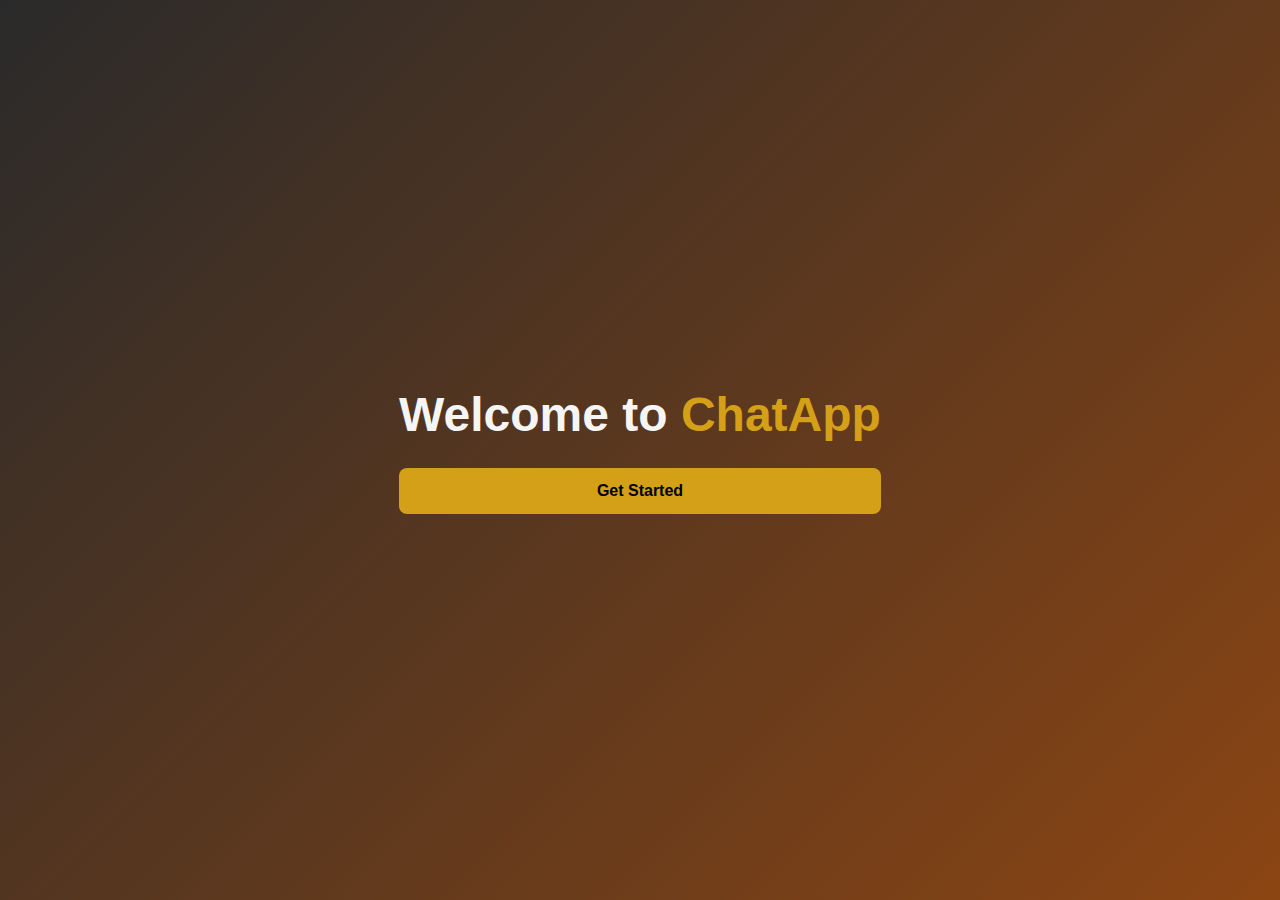
<file: index.html>
<!DOCTYPE html>
<html lang="en">
<head>
    <meta charset="UTF-8">
    <meta name="viewport" content="width=device-width, initial-scale=1.0">
    <title>ChatApp</title>
    <link rel="stylesheet" href="css/style.css">
    <link rel="stylesheet" href="css/animations.css">
</head>
<body class="welcome-page">
    <div class="welcome-container bounce-in">
        <h1>Welcome to <span>ChatApp</span></h1>
        <div class="welcome-buttons">
            <a href="auth.html" class="btn btn-primary">Get Started</a>
        </div>
    </div>
    <script src="js/utils.js"></script>
</body>
</html>
</file>
<file: css/style.css>
:root {
    --primary-color: #d4a017;
    --primary-dark: #b38a14;
    --primary-light: #f0c14b;
    --secondary-color: #8b4513;
    --background-dark: #2a2a2a;
    --background-light: #3a3a3a;
    --text-color: #f5f5f5;
    --text-muted: #aaaaaa;
    --success-color: #4caf50;
    --warning-color: #ff9800;
    --danger-color: #f44336;
    --online-color: #4caf50;
    --offline-color: #f44336;
    --idle-color: #ff9800;
    --dnd-color: #f44336;
    --chat-bg: rgba(0, 0, 0, 0.3);
}

* {
    margin: 0;
    padding: 0;
    box-sizing: border-box;
    font-family: 'Segoe UI', Tahoma, Geneva, Verdana, sans-serif;
}

body {
    background-color: var(--background-dark);
    color: var(--text-color);
    height: 100vh;
}

a {
    text-decoration: none;
    color: inherit;
}

.btn {
    padding: 8px 16px;
    border: none;
    border-radius: 4px;
    cursor: pointer;
    font-weight: 500;
    transition: all 0.2s ease;
}

.btn-primary {
    background-color: var(--primary-color);
    color: #000;
}

.btn-primary:hover {
    background-color: var(--primary-dark);
}

.btn-secondary {
    background-color: var(--background-light);
    color: var(--text-color);
}

.btn-secondary:hover {
    background-color: #4a4a4a;
}

.btn-small {
    padding: 4px 8px;
    font-size: 0.8rem;
}

.btn-warning {
    background-color: var(--warning-color);
    color: #000;
}

.btn-warning:hover {
    background-color: #e68a00;
}

.btn-danger {
    background-color: var(--danger-color);
    color: #fff;
}

.btn-danger:hover {
    background-color: #d32f2f;
}

.icon-btn {
    background: none;
    border: none;
    color: var(--text-color);
    cursor: pointer;
    font-size: 1.2rem;
    padding: 8px;
    border-radius: 50%;
    transition: all 0.2s ease;
}

.icon-btn:hover {
    background-color: rgba(255, 255, 255, 0.1);
}

.form-group {
    margin-bottom: 16px;
}

.form-group label {
    display: block;
    margin-bottom: 4px;
    font-weight: 500;
}

.form-group input,
.form-group textarea,
.form-group select {
    width: 100%;
    padding: 8px;
    border-radius: 4px;
    border: 1px solid #555;
    background-color: #444;
    color: var(--text-color);
}

.form-group textarea {
    min-height: 100px;
    resize: vertical;
}

.search-box {
    display: flex;
    margin-bottom: 16px;
}

.search-box input {
    flex: 1;
    padding: 8px;
    border-radius: 4px 0 0 4px;
    border: 1px solid #555;
    background-color: #444;
    color: var(--text-color);
}

.search-box button {
    border-radius: 0 4px 4px 0;
}

.profile-pic {
    width: 40px;
    height: 40px;
    border-radius: 50%;
    background-color: var(--primary-color);
    display: flex;
    align-items: center;
    justify-content: center;
    color: #000;
    font-weight: bold;
    overflow: hidden;
}

.profile-pic-small {
    width: 32px;
    height: 32px;
    border-radius: 50%;
    background-color: var(--primary-color);
    display: flex;
    align-items: center;
    justify-content: center;
    color: #000;
    font-weight: bold;
    overflow: hidden;
}

.profile-pic-medium {
    width: 60px;
    height: 60px;
    border-radius: 50%;
    background-color: var(--primary-color);
    display: flex;
    align-items: center;
    justify-content: center;
    color: #000;
    font-weight: bold;
    margin: 0 auto 16px;
    overflow: hidden;
}

.profile-pic-large {
    width: 100px;
    height: 100px;
    border-radius: 50%;
    background-color: var(--primary-color);
    display: flex;
    align-items: center;
    justify-content: center;
    color: #000;
    font-weight: bold;
    margin: 0 auto 16px;
    overflow: hidden;
}

.group-pic-medium {
    width: 60px;
    height: 60px;
    border-radius: 8px;
    background-color: var(--secondary-color);
    display: flex;
    align-items: center;
    justify-content: center;
    color: #fff;
    font-weight: bold;
    margin: 0 auto 16px;
    overflow: hidden;
}

.welcome-page {
    display: flex;
    justify-content: center;
    align-items: center;
    height: 100vh;
    background: linear-gradient(135deg, var(--background-dark), var(--secondary-color));
}

.welcome-container {
    text-align: center;
    color: var(--text-color);
    max-width: 600px;
    padding: 32px;
}

.welcome-container h1 {
    font-size: 3rem;
    margin-bottom: 16px;
}

.welcome-container h1 span {
    color: var(--primary-color);
}

.welcome-container p {
    font-size: 1.2rem;
    margin-bottom: 32px;
    color: var(--text-muted);
}

.welcome-buttons {
    display: flex;
    gap: 16px;
    justify-content: center;
}

.auth-page {
    background: url('https://images.unsplash.com/photo-1518655048521-f130df041f66?ixlib=rb-1.2.1&auto=format&fit=crop&w=1350&q=80') no-repeat center center fixed;
    background-size: cover;
    position: relative;
}

.auth-page::before {
    content: '';
    position: absolute;
    top: 0;
    left: 0;
    width: 100%;
    height: 100%;
    background: rgba(0, 0, 0, 0.7);
    backdrop-filter: blur(8px);
}

.auth-form-container {
    background-color: rgba(40, 40, 40, 0.85);
    backdrop-filter: blur(10px);
    border: 1px solid rgba(255, 255, 255, 0.1);
    position: relative;
    z-index: 1;
}

.auth-switch-container {
    background-color: rgba(30, 30, 30, 0.7);
    border-radius: 12px;
    padding: 4px;
    margin-bottom: 30px;
}

.auth-switch {
    flex: 1;
    padding: 12px;
    background: none;
    border: none;
    color: var(--text-muted);
    font-weight: 600;
    cursor: pointer;
    position: relative;
    border-radius: 8px;
    transition: all 0.3s ease;
}

.auth-switch.active {
    color: var(--primary-color);
    background-color: rgba(212, 160, 23, 0.2);
}

.auth-form input {
    background-color: rgba(255, 255, 255, 0.1);
    border: none;
    color: white;
    padding: 14px;
    border-radius: 8px;
    transition: all 0.3s ease;
}

.auth-form input:focus {
    background-color: rgba(255, 255, 255, 0.15);
    box-shadow: 0 0 0 2px var(--primary-color);
}

.show-password {
    background: none;
    border: none;
    color: var(--text-muted);
    position: absolute;
    right: 12px;
    top: 50%;
    transform: translateY(-50%);
    cursor: pointer;
    transition: color 0.2s ease;
}

.show-password:hover {
    color: var(--primary-color);
}

.btn-primary {
    background-color: var(--primary-color);
    color: #000;
    font-weight: 600;
    padding: 14px;
    width: 100%;
    border-radius: 8px;
    margin-top: 10px;
    transition: all 0.3s ease;
}

.btn-primary:hover {
    background-color: var(--primary-dark);
    transform: translateY(-2px);
    box-shadow: 0 4px 12px rgba(212, 160, 23, 0.3);
}

.home-page {
    display: flex;
    flex-direction: column;
    height: 100vh;
    background-color: var(--background-dark);
}

.app-header {
    padding: 16px;
    display: flex;
    justify-content: space-between;
    align-items: center;
    background-color: var(--background-light);
    position: relative;
    z-index: 10;
}

.home-main {
    flex: 1;
    padding: 20px;
    display: grid;
    grid-template-columns: 1fr;
    gap: 20px;
    align-content: center;
}

.home-card {
    background-color: var(--background-light);
    padding: 24px;
    border-radius: 12px;
    text-align: center;
    cursor: pointer;
    transition: all 0.3s ease;
}

.home-card:hover {
    transform: translateY(-5px);
    box-shadow: 0 10px 20px rgba(0, 0, 0, 0.2);
}

.card-icon {
    font-size: 2.5rem;
    margin-bottom: 16px;
    color: var(--primary-color);
}

.home-card h2 {
    margin-bottom: 8px;
    font-size: 1.5rem;
}

.home-card p {
    color: var(--text-muted);
    font-size: 0.9rem;
}

.side-menu {
    position: fixed;
    top: 0;
    left: 0;
    width: 280px;
    height: 100%;
    background-color: var(--background-light);
    z-index: 100;
    transform: translateX(-100%);
    display: flex;
    flex-direction: column;
    box-shadow: 2px 0 10px rgba(0, 0, 0, 0.2);
}

.menu-header {
    padding: 20px;
    border-bottom: 1px solid #444;
    display: flex;
    flex-direction: column;
    align-items: center;
}

.close-menu {
    position: absolute;
    top: 16px;
    right: 16px;
    background: none;
    border: none;
    color: var(--text-color);
    font-size: 1.2rem;
    cursor: pointer;
}

.menu-nav {
    flex: 1;
    padding: 16px;
    overflow-y: auto;
}

.menu-item {
    display: flex;
    align-items: center;
    gap: 12px;
    padding: 12px;
    border-radius: 6px;
    margin-bottom: 8px;
    color: var(--text-color);
}

.menu-item:hover {
    background-color: rgba(255, 255, 255, 0.05);
}

.menu-footer {
    padding: 16px;
    border-top: 1px solid #444;
}

.group-list-menu {
    padding-left: 20px;
    margin: 10px 0;
}

.profile-menu {
    position: fixed;
    top: 0;
    right: 0;
    width: 280px;
    height: 100%;
    background-color: var(--background-light);
    z-index: 100;
    transform: translateX(100%);
    display: flex;
    flex-direction: column;
    box-shadow: -2px 0 10px rgba(0, 0, 0, 0.2);
}

.profile-menu-header {
    padding: 20px;
    border-bottom: 1px solid #444;
    display: flex;
    flex-direction: column;
    align-items: center;
    position: relative;
}

.close-profile-menu {
    position: absolute;
    top: 16px;
    right: 16px;
    background: none;
    border: none;
    color: var(--text-color);
    font-size: 1.2rem;
    cursor: pointer;
}

.profile-menu-content {
    flex: 1;
    padding: 16px;
    overflow-y: auto;
}

.profile-menu-item {
    display: flex;
    align-items: center;
    gap: 12px;
    padding: 12px;
    border-radius: 6px;
    margin-bottom: 8px;
    color: var(--text-color);
}

.profile-menu-item:hover {
    background-color: rgba(255, 255, 255, 0.05);
}

.copy-btn {
    background: none;
    border: none;
    color: var(--primary-color);
    cursor: pointer;
    margin-left: auto;
}

.modal {
    display: none;
    position: fixed;
    top: 0;
    left: 0;
    width: 100%;
    height: 100%;
    background-color: rgba(0, 0, 0, 0.7);
    z-index: 1000;
    justify-content: center;
    align-items: center;
}

.modal-content {
    background-color: var(--background-light);
    padding: 24px;
    border-radius: 8px;
    width: 90%;
    max-width: 500px;
    position: relative;
}

.close-modal {
    position: absolute;
    top: 16px;
    right: 16px;
    background: none;
    border: none;
    color: var(--text-color);
    font-size: 1.5rem;
    cursor: pointer;
}

.tab-container {
    display: flex;
    border-bottom: 1px solid #444;
    margin-bottom: 20px;
}

.tab-btn {
    padding: 8px 16px;
    background: none;
    border: none;
    color: var(--text-muted);
    cursor: pointer;
    border-bottom: 2px solid transparent;
}

.tab-btn.active {
    color: var(--primary-color);
    border-bottom: 2px solid var(--primary-color);
}

.tab-content {
    display: none;
}

.tab-content.active {
    display: block;
}

.upload-btn-container {
    position: relative;
}

.invite-code-display {
    display: flex;
    align-items: center;
    justify-content: space-between;
    background-color: rgba(0, 0, 0, 0.2);
    padding: 12px;
    border-radius: 6px;
    margin: 20px 0;
    font-size: 1.2rem;
    font-family: monospace;
}

.invite-info {
    color: var(--text-muted);
    text-align: center;
    margin-bottom: 20px;
}

.share-buttons {
    display: grid;
    grid-template-columns: repeat(3, 1fr);
    gap: 10px;
}

.btn-share {
    display: flex;
    align-items: center;
    justify-content: center;
    gap: 8px;
    padding: 10px;
    border-radius: 6px;
    color: white;
    border: none;
    cursor: pointer;
}

.btn-share.whatsapp {
    background-color: #25D366;
}

.btn-share.telegram {
    background-color: #0088cc;
}

.btn-share.more {
    background-color: var(--background-light);
    color: var(--text-color);
}

.friend-list-page {
    display: flex;
    flex-direction: column;
    height: 100vh;
    background-color: var(--background-dark);
}

.back-btn {
    background: none;
    border: none;
    color: var(--text-color);
    font-size: 1.2rem;
    cursor: pointer;
}

.add-btn {
    background: none;
    border: none;
    color: var(--text-color);
    font-size: 1.2rem;
    cursor: pointer;
}

.friend-list-main {
    flex: 1;
    display: flex;
    flex-direction: column;
}

.search-container {
    padding: 16px;
}

.search-box {
    display: flex;
    align-items: center;
    background-color: var(--background-light);
    border-radius: 20px;
    padding: 8px 16px;
}

.search-box i {
    color: var(--text-muted);
    margin-right: 8px;
}

.search-box input {
    flex: 1;
    background: none;
    border: none;
    color: var(--text-color);
    outline: none;
}

.friend-list-container {
    flex: 1;
    overflow-y: auto;
    padding: 0 16px 16px;
}

.section-title {
    color: var(--text-muted);
    font-size: 0.9rem;
    text-transform: uppercase;
    letter-spacing: 1px;
    margin: 16px 0 8px;
    padding-left: 8px;
}

.friend-list {
    list-style: none;
}

.friend-item {
    display: flex;
    align-items: center;
    gap: 12px;
    padding: 12px;
    border-radius: 8px;
    margin-bottom: 8px;
    background-color: var(--background-light);
    cursor: pointer;
}

.friend-item:hover {
    background-color: rgba(255, 255, 255, 0.1);
}

.status-indicator {
    width: 10px;
    height: 10px;
    border-radius: 50%;
    margin-left: auto;
}

.status-online {
    background-color: var(--online-color);
}

.status-offline {
    background-color: var(--offline-color);
}

.status-idle {
    background-color: var(--idle-color);
}

.status-dnd {
    background-color: var(--dnd-color);
}

.search-results {
    margin-top: 20px;
    max-height: 300px;
    overflow-y: auto;
}

.search-result-item {
    display: flex;
    align-items: center;
    gap: 12px;
    padding: 12px;
    border-radius: 8px;
    margin-bottom: 8px;
    background-color: rgba(0, 0, 0, 0.2);
}

.add-friend-btn {
    margin-left: auto;
    background-color: var(--primary-color);
    color: #000;
    border: none;
    border-radius: 4px;
    padding: 4px 8px;
    font-size: 0.8rem;
    cursor: pointer;
}

.friend-chat-page {
    display: flex;
    flex-direction: column;
    height: 100vh;
    background-color: var(--background-dark);
}

.chat-header {
    padding: 12px 16px;
    display: flex;
    align-items: center;
    gap: 12px;
    background-color: var(--background-light);
    position: relative;
    z-index: 10;
}

.chat-info {
    display: flex;
    align-items: center;
    gap: 12px;
    flex: 1;
    cursor: pointer;
}

.chat-details {
    flex: 1;
}

.chat-details h2 {
    font-size: 1.1rem;
    margin-bottom: 2px;
}

.chat-details p {
    font-size: 0.8rem;
    color: var(--text-muted);
}

.more-btn {
    background: none;
    border: none;
    color: var(--text-color);
    font-size: 1.2rem;
    cursor: pointer;
}

.chat-container {
    flex: 1;
    display: flex;
    flex-direction: column;
    position: relative;
    overflow: hidden;
}

.chat-background {
    position: absolute;
    top: 0;
    left: 0;
    width: 100%;
    height: 100%;
    background: linear-gradient(to bottom, var(--chat-bg) 0%, transparent 100%);
    z-index: -1;
}

.messages-container {
    flex: 1;
    padding: 16px;
    overflow-y: auto;
    display: flex;
    flex-direction: column;
    gap: 12px;
}

.message {
    display: flex;
    gap: 8px;
    max-width: 80%;
}

.message.self {
    align-self: flex-end;
    flex-direction: row-reverse;
}

.message-content {
    display: flex;
    flex-direction: column;
}

.message-sender {
    font-weight: bold;
    font-size: 0.8rem;
    margin-bottom: 4px;
    color: var(--primary-color);
}

.message-text {
    padding: 8px 12px;
    border-radius: 12px;
    background-color: var(--background-light);
    word-break: break-word;
}

.message.self .message-text {
    background-color: var(--primary-color);
    color: #000;
}

.message-time {
    font-size: 0.7rem;
    color: var(--text-muted);
    margin-top: 4px;
    text-align: right;
}

.chat-input-container {
    padding: 12px 16px;
    display: flex;
    align-items: center;
    gap: 8px;
    background-color: var(--background-light);
}

.chat-input-container input {
    flex: 1;
    padding: 8px 12px;
    border-radius: 20px;
    border: none;
    background-color: #444;
    color: var(--text-color);
    outline: none;
}

.emoji-btn, .send-btn {
    background: none;
    border: none;
    color: var(--text-color);
    font-size: 1.2rem;
    cursor: pointer;
}

.profile-header {
    display: flex;
    flex-direction: column;
    align-items: center;
    margin-bottom: 20px;
}

.profile-info {
    width: 100%;
    margin-bottom: 20px;
}

.info-item {
    display: flex;
    align-items: center;
    gap: 12px;
    padding: 12px;
    border-bottom: 1px solid #444;
}

.profile-actions {
    display: flex;
    flex-direction: column;
    gap: 8px;
}

.btn-action {
    display: flex;
    align-items: center;
    gap: 8px;
    justify-content: flex-start;
    text-align: left;
    padding: 12px;
}

.group-list {
    max-height: 300px;
    overflow-y: auto;
}

.group-item {
    padding: 12px;
    border-bottom: 1px solid #444;
    cursor: pointer;
}

.group-item:hover {
    background-color: rgba(255, 255, 255, 0.05);
}

.tutorial-overlay {
    position: fixed;
    top: 0;
    left: 0;
    width: 100%;
    height: 100%;
    background-color: rgba(0, 0, 0, 0.8);
    z-index: 1000;
    display: flex;
    justify-content: center;
    align-items: center;
}

.tutorial-content {
    background-color: var(--background-light);
    padding: 24px;
    border-radius: 12px;
    max-width: 80%;
    text-align: center;
}

.tutorial-buttons {
    display: flex;
    gap: 12px;
    justify-content: center;
    margin-top: 20px;
}

@media (max-width: 768px) {
    .auth-container {
        padding: 20px;
        width: 90%;
    }

    .home-main {
        grid-template-columns: 1fr;
    }

    .side-menu {
        width: 80%;
    }

    .profile-menu {
        width: 80%;
    }

    .message {
        max-width: 90%;
    }
}

@media (min-width: 769px) and (max-width: 1024px) {
    .home-main {
        grid-template-columns: repeat(2, 1fr);
    }

    .side-menu {
        width: 300px;
    }

    .profile-menu {
        width: 300px;
    }
}

@media (min-width: 1025px) {
    .home-main {
        grid-template-columns: repeat(3, 1fr);
        max-width: 1200px;
        margin: 0 auto;
    }

    .side-menu {
        width: 280px;
    }

    .profile-menu {
        width: 280px;
    }
}
</file>
<file: css/animations.css>
.slide-in-left {
    animation: slideInLeft 0.3s ease-out forwards;
}

.slide-out-left {
    animation: slideOutLeft 0.3s ease-in forwards;
}

.slide-in-right {
    animation: slideInRight 0.3s ease-out forwards;
}

.slide-out-right {
    animation: slideOutRight 0.3s ease-in forwards;
}

@keyframes slideInLeft {
    from { transform: translateX(-100%); opacity: 0; }
    to { transform: translateX(0); opacity: 1; }
}

@keyframes slideOutLeft {
    from { transform: translateX(0); opacity: 1; }
    to { transform: translateX(-100%); opacity: 0; }
}

@keyframes slideInRight {
    from { transform: translateX(100%); opacity: 0; }
    to { transform: translateX(0); opacity: 1; }
}

@keyframes slideOutRight {
    from { transform: translateX(0); opacity: 1; }
    to { transform: translateX(100%); opacity: 0; }
}

.bounce-in {
    animation: bounceIn 0.5s ease-out;
}

@keyframes bounceIn {
    0% { transform: scale(0.9); opacity: 0; }
    50% { transform: scale(1.05); }
    80% { transform: scale(0.95); }
    100% { transform: scale(1); opacity: 1; }
}

.pulse {
    animation: pulse 2s infinite;
}

@keyframes pulse {
    0% { transform: scale(1); }
    50% { transform: scale(1.05); }
    100% { transform: scale(1); }
}

.fade-in {
    animation: fadeIn 0.3s ease-out forwards;
}

.fade-out {
    animation: fadeOut 0.3s ease-in forwards;
}

@keyframes fadeIn {
    from { opacity: 0; }
    to { opacity: 1; }
}

@keyframes fadeOut {
    from { opacity: 1; }
    to { opacity: 0; }
}

.slide-up {
    animation: slideUp 0.4s ease-out forwards;
}

.slide-down {
    animation: slideDown 0.4s ease-out forwards;
}

@keyframes slideUp {
    from { transform: translateY(20px); opacity: 0; }
    to { transform: translateY(0); opacity: 1; }
}

@keyframes slideDown {
    from { transform: translateY(0); opacity: 1; }
    to { transform: translateY(20px); opacity: 0; }
}

.ripple {
    position: relative;
    overflow: hidden;
}

.ripple:after {
    content: "";
    display: block;
    position: absolute;
    width: 100%;
    height: 100%;
    top: 0;
    left: 0;
    pointer-events: none;
    background-image: radial-gradient(circle, #fff 10%, transparent 10.01%);
    background-repeat: no-repeat;
    background-position: 50%;
    transform: scale(10, 10);
    opacity: 0;
    transition: transform .5s, opacity 1s;
}

.ripple:active:after {
    transform: scale(0, 0);
    opacity: 0.3;
    transition: 0s;
}

.smooth-transition {
    transition: all 0.3s cubic-bezier(0.25, 0.1, 0.25, 1);
}

.card-hover {
    transition: transform 0.3s ease, box-shadow 0.3s ease;
}

.card-hover:hover {
    transform: translateY(-5px);
    box-shadow: 0 10px 20px rgba(0, 0, 0, 0.2);
}

.menu-open {
    animation: menuOpen 0.3s ease-out forwards;
}

.menu-close {
    animation: menuClose 0.3s ease-in forwards;
}

@keyframes menuOpen {
    from { transform: translateX(-100%); }
    to { transform: translateX(0); }
}

@keyframes menuClose {
    from { transform: translateX(0); }
    to { transform: translateX(-100%); }
}

.profile-menu-open {
    animation: profileMenuOpen 0.3s ease-out forwards;
}

.profile-menu-close {
    animation: profileMenuClose 0.3s ease-in forwards;
}

@keyframes profileMenuOpen {
    from { transform: translateX(100%); }
    to { transform: translateX(0); }
}

@keyframes profileMenuClose {
    from { transform: translateX(0); }
    to { transform: translateX(100%); }
}

.modal-open {
    animation: modalOpen 0.3s ease-out forwards;
}

.modal-close {
    animation: modalClose 0.3s ease-in forwards;
}

@keyframes modalOpen {
    from { opacity: 0; transform: scale(0.9); }
    to { opacity: 1; transform: scale(1); }
}

@keyframes modalClose {
    from { opacity: 1; transform: scale(1); }
    to { opacity: 0; transform: scale(0.9); }
}

.btn-press {
    transition: transform 0.1s ease;
}

.btn-press:active {
    transform: scale(0.95);
}

.message-appear {
    animation: messageAppear 0.3s ease-out forwards;
}

@keyframes messageAppear {
    from { transform: translateY(10px); opacity: 0; }
    to { transform: translateY(0); opacity: 1; }
}

.tutorial-appear {
    animation: tutorialAppear 0.3s ease-out forwards;
}

@keyframes tutorialAppear {
    from { transform: scale(0.9); opacity: 0; }
    to { transform: scale(1); opacity: 1; }
}

.tutorial-highlight {
    animation: tutorialHighlight 2s infinite;
}

@keyframes tutorialHighlight {
    0% { box-shadow: 0 0 0 0 rgba(212, 160, 23, 0.4); }
    70% { box-shadow: 0 0 0 10px rgba(212, 160, 23, 0); }
    100% { box-shadow: 0 0 0 0 rgba(212, 160, 23, 0); }
}
</file>
